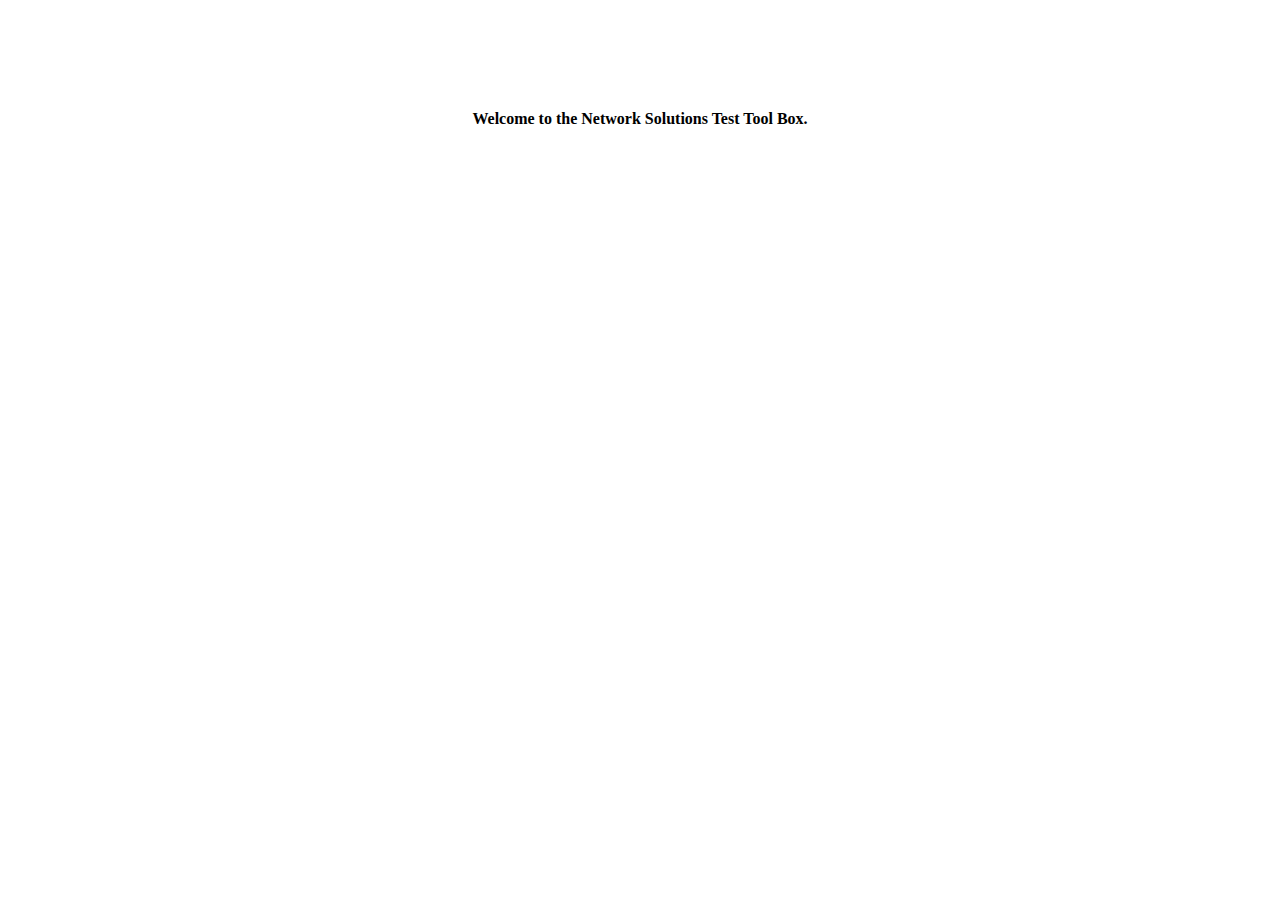
<file: nsitestscripts/index.htm>
<!DOCTYPE HTML PUBLIC "-//W3C//DTD HTML 4.01 Frameset//EN"
   "http://www.w3.org/TR/html4/frameset.dtd">
<HTML>
<HEAD>
<TITLE>NSI Toolbox</TITLE>



</HEAD>

  <FRAMESET rows="1200,700,*" scrolling = "no" frameborder = "0" noresize>
      <FRAME  name = "middle" noresize src="welcome.html">
  </FRAMESET>

  <NOFRAMES>
      <P>This frameset document contains:
      <UL>
         <LI><A href="contents_of_frame1.html">Some neat contents</A>
         <LI><IMG src="contents_of_frame2.gif" alt="A neat image">
         <LI><A href="contents_of_frame3.html">Some other neat contents</A>
      </UL>
  </NOFRAMES>

</HTML>
</file>
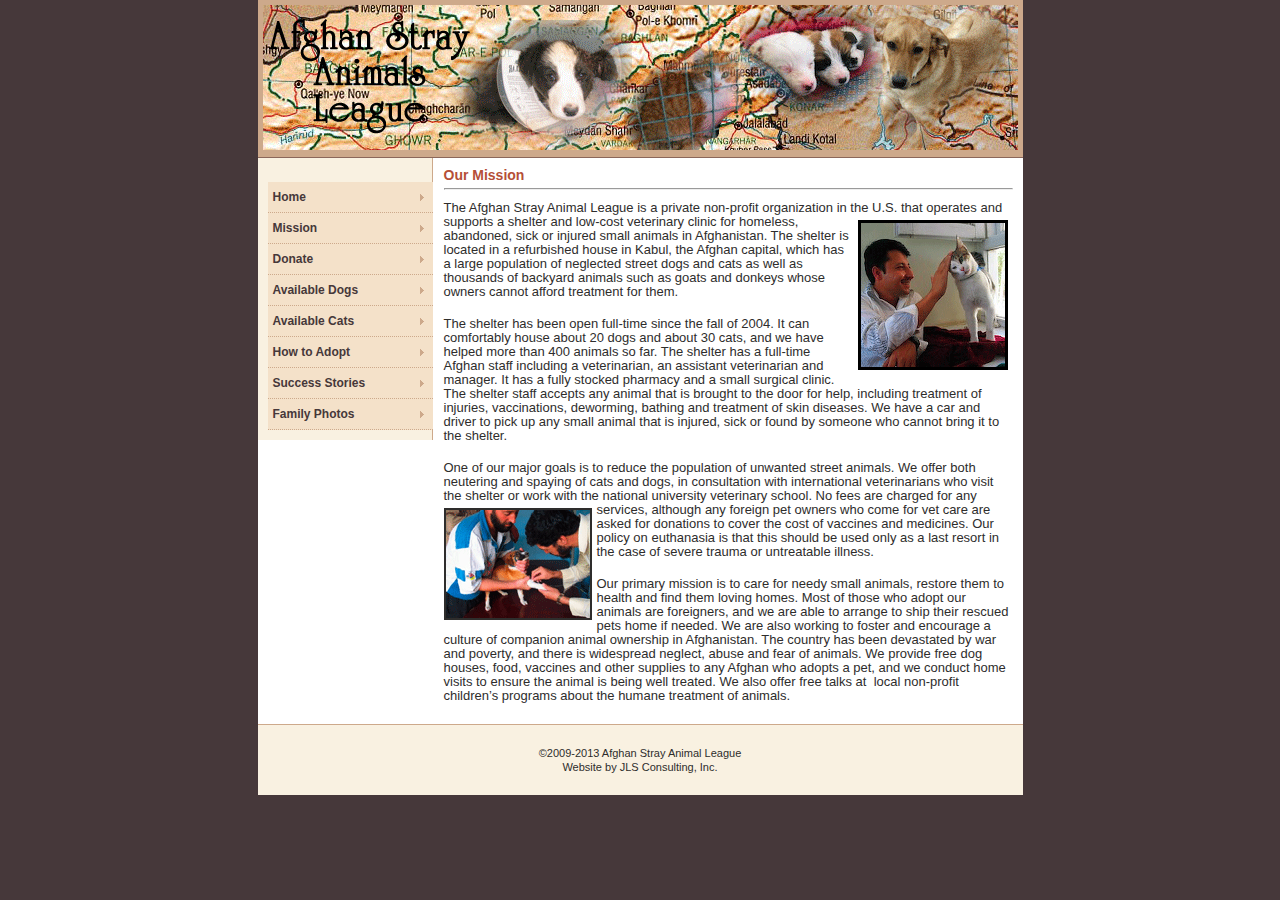
<file: mission_1.html>
<!DOCTYPE html PUBLIC "-//W3C//DTD XHTML 1.0 Strict//EN" "http://www.w3.org/TR/xhtml1/DTD/xhtml1-strict.dtd">
<html xmlns="http://www.w3.org/1999/xhtml"><!-- InstanceBegin template="/Templates/asal.dwt" codeOutsideHTMLIsLocked="false" -->
<head>
<meta http-equiv="Content-Type" content="text/html; charset=utf-8" />
<!-- InstanceBeginEditable name="doctitle" -->
<title>2 Column Elastic, Left Sidebar, Header and Footer</title>
<!-- InstanceEndEditable -->
<style type="text/css" media="all">
<!--
/* This rule resets a core set of elements so that they will appear consistent across browsers. Without this rule, content styled with an h1 tag, for example, would appear in different places in Firefox and Internet Explorer because each browser has a different top margin default value. By resetting these values to 0, the elements will initially be rendered in an identical fashion and their properties can be easily defined by the designer in any subsequent rule. */
html, body, div, span, applet, object, iframe, h1, h2, h3, h4, h5, h6 {
  margin: 0;
  padding: 0;
  border: 0;
  outline: 0;
  font-size: 100%;
}
/* The body is the outermost layout component and contains the visible page content. Setting properties for the body element will help to create consistent styling of the page content and more manageable CSS. Besides using the body element to set global properties, it is common to use the body element to set the background color of the page and create a centered container for the page content to display. */
body {
  background-color: #46383a;
  color: #2e2d2c;
  font-family: Arial, Helvetica, sans-serif;
  font-size: 11px;
  line-height: 14px;
  margin: 0 0 0 0; /* Sets the margin properties for an element using shorthand notation (top, right, bottom, left) */
  padding: 0 0 0 0; /* Sets the padding properties for an element using shorthand notation (top, right, bottom, left) */
  text-align: center; /* Centers the page content container in IE 5 browsers. */
}
/* Commonly used to style page titles. */
h1 {
  color: #b54f37;
  font-size: 14px;
  font-weight: bold;
  line-height: 14px;
}
/* Commonly used to style section titles. */
h2 {
  color: #b54f37;
  font-size: 12px;
  font-weight: bold;
  line-height: 14px;
}
.photo_right {
	float: right;
	margin-right: 5px;
	margin-bottom: 5px;
	margin-left: 5px;
	margin-top: 5px;
	border: medium solid #000000;
}
/* Sets the style for unvisited links. */
a,  a:link {
  color: #da5242;
  font-weight: bold;
  text-decoration: none;
}
/* Sets the style for visited links. */
a:visited {
  color: #904841;
  font-weight: bold;
  text-decoration: none;
}
/* Sets the style for links on mouseover. */
a:hover {
  color: #bf1c1c;
  text-decoration: underline;
}
/* Sets the style for a link that has focus. */
a:focus {
  color: #bf1c1c;
}
/* Sets the style for a link that is being activated/clicked. */
a:active {
  color: #702922;
}
/* This is a container for the page content. It is common to use the container to constrain the width of the page content and allow for browser chrome to avoid the need for horizontal scrolling. For fixed layouts you may specify a container width and use auto for the left and right margin to center the container on the page. IE 5 browser require the use of text-align: center defined by the body element to center the container. For liquid layouts you may simply set the left and right margins to center the container on the page. */
#outerWrapper {
	background-color: #fff;
	margin: 0 auto 0 auto; /* Sets the margin properties for an element using shorthand notation (top, right, bottom, left) */
	max-width: 765px;
	text-align: left; /* Redefines the text alignment defined by the body element. */
	width: 70em;
}
#outerWrapper #header {
	background-color: #cda98b;
	border-bottom: solid 1px #8b675a; /* Sets the bottom border properties for an element using shorthand notation */
	font-size: 18px;
	font-weight: bold;
	line-height: 15px;
	padding: 5px; /* Sets the padding properties for an element using shorthand notation (top, right, bottom, left) */
}
#outerWrapper #contentWrapper {
  overflow: hidden;
}
#outerWrapper #contentWrapper #leftColumn1 {
  background-color: #f9f1e1;
  border-right: solid 1px #cda98b; /* Sets the right border properties for an element using shorthand notation */
  float: left;
  padding: 10px 10px 10px 10px; /* Sets the padding properties for an element using shorthand notation (top, right, bottom, left) */
  width: 14em;
}
/* Contains the main page content. When using a mutliple column layout the margins will be set to account for the floated columns' width, margins, and padding. */
#outerWrapper #contentWrapper #content {
  margin: 0 0 0 16em; /* Sets the margin properties for an element using shorthand notation (top, right, bottom, left) */
  padding: 10px 10px 10px 10px; /* Sets the padding properties for an element using shorthand notation (top, right, bottom, left) */
}
#outerWrapper #footer {
  background-color: #f9f1e1;
  border-top: solid 1px #cda98b; /* Sets the top border properties for an element using shorthand notation */
  padding: 10px 10px 10px 10px; /* Sets the padding properties for an element using shorthand notation (top, right, bottom, left) */
}
-->
</style>
<style type="text/css" media="print">
<!--
/* It is common to set printer friendly styles such as a white background with black text. */
body {
  background-color: #fff;
  background-image: none;
  border-color: #000; /* Sets the border color properties for an element using shorthand notation */
  color: #000;
}
-->
</style>
<!--[if IE 5]>
<style type="text/css"> 
/* IE 5 does not use the standard box model, so the column widths are overidden to render the page correctly. */
#outerWrapper #contentWrapper #leftColumn1 {
  width: 16em;
}
</style>
<![endif]-->
<!--[if IE]>
<style type="text/css"> 
/* The proprietary zoom property gives IE the hasLayout property which addresses several bugs. */
#outerWrapper #contentWrapper, #outerWrapper #contentWrapper #content {
  zoom: 1;
}
</style>
<![endif]-->
<!-- InstanceBeginEditable name="head" -->
<script type="text/javascript" src="CSSMenuWriter/cssmw5/menu.js"></script>
<style type="text/css" media="all">
<!--
@import url("CSSMenuWriter/cssmw5/menu.css");
-->
</style>
<!--[if lte IE 6]>
<style type="text/css" media="all">
@import url("../CSSMenuWriter/cssmw5/menu_ie.css");
</style>
<![endif]-->

<title>2 Column Elastic, Left Sidebar, Header and Footer</title>
<!-- InstanceEndEditable -->
<script type="text/javascript">

  var _gaq = _gaq || [];
  _gaq.push(['_setAccount', 'UA-38559341-1']);
  _gaq.push(['_trackPageview']);

  (function() {
    var ga = document.createElement('script'); ga.type = 'text/javascript'; ga.async = true;
    ga.src = ('https:' == document.location.protocol ? 'https://ssl' : 'http://www') + '.google-analytics.com/ga.js';
    var s = document.getElementsByTagName('script')[0]; s.parentNode.insertBefore(ga, s);
  })();

</script>
</head>
<meta name="google-site-verification" content="GpXk9rzRDLY5IO73tpm_wkyM6UlxTWUxemYKKwQPzhY" />
<body>

<div id="outerWrapper">
  <div id="header"><img src="images/ASAL_home_banner.gif" width="755" height="145" alt="Banner" /></div>

  <div id="contentWrapper">
    <div id="leftColumn1">
      <h2>&nbsp;
        <ul class="level-0" id="cssmw5">
          <li><span><a href="index.php">Home</a></span></li>
          <li><span><a href="mission_1.html">Mission</a></span></li>
          <li><span><a href="donate_1.html">Donate</a></span></li>
          <li><span><a href="dogs_1.php">Available Dogs</a></span></li>          
          <li><span><a href="cats_1.php">Available Cats</a></span></li>          
          <li><span><a href="adopt_1.php">How to Adopt</a></span></li>          
          <li><span><a href="success_1.php">Success Stories</a></span></li>
          <li><span><a href="fam_photos_1.php">Family Photos</a></span></li>
        </ul>
        <script type="text/javascript">if(window.attachEvent) { window.attachEvent("onload", function() { cssmw5.intializeMenu('cssmw5'); }); } else if(window.addEventListener) { window.addEventListener("load", function() { cssmw5.intializeMenu('cssmw5'); }, true); }</script>
      </h2>
    </div>

    <div id="content"><!-- InstanceBeginEditable name="EditRegion3" -->
      <h1>Our Mission</h1>
      <hr />
      <p><span style=
        "font-size:13px;">The Afghan Stray Animal League is a
        private non-profit organization in the U.S.<img src="images/tig_vet_cat.gif" width="144" height="144" class="photo_right" /> that operates
        and supports a shelter and low-cost veterinary clinic for
        homeless, abandoned, sick or injured small animals in
        Afghanistan. The shelter is located in a refurbished house
        in Kabul, the Afghan capital, which has a large population
        of neglected street dogs and cats as well as thousands of
        backyard animals such as goats and donkeys whose owners
        cannot afford treatment for them.</span><span style=
        "font-size:6px;"><br />
&nbsp; <br />
        </span><span style="font-size:13px;">The shelter has
        been open full-time since the fall of 2004. It can
        comfortably house about 20 dogs and about 30 cats, and we
        have helped more than 400 animals so far. The shelter has a
        full-time Afghan staff including a veterinarian, an
        assistant veterinarian and manager. It has a fully stocked
        pharmacy and a small surgical clinic. The shelter staff
        accepts any animal that is brought to the door for help,
        including treatment of injuries, vaccinations, deworming,
        bathing and treatment of skin diseases. We have a car and
        driver to pick up any small animal that is injured, sick or
        found by someone who cannot bring it to the
        shelter.</span><span style="font-size:6px;"><br />
&nbsp; <br />
        </span><span style="font-size:13px;">One of our major
        goals is to reduce the population of unwanted street
        animals. We offer both neutering and spaying of cats and
        dogs, in consultation with international veterinarians who
        visit the shelter or work with the national university
        veterinary school. No fees are charged for any <span style="font-size:6px; float: left; padding-top: 5px; padding-right: 5px;"><img src="images/tig_vets_dog.gif" width="144" height="108" border="2" class="photo_left" /></span>services,
        although any foreign pet owners who come for vet care are
        asked for donations to cover the cost of vaccines and
        medicines. Our policy on euthanasia is that this should be
        used only as a last resort in the case of severe trauma or
        untreatable illness.</span><span style=
        "font-size:6px;"><br />
        </span><span style=
        "font-size:6px;">&nbsp; <br />
        </span><span style="font-size:13px;">Our primary
        mission is to care for needy small animals, restore them to
        health and find them loving homes. Most of those who adopt
        our animals are foreigners, and we are able to arrange to
        ship their rescued pets home if needed. We are also working
        to foster and encourage a culture of companion animal
        ownership in Afghanistan. The country has been devastated
        by war and poverty, and there is widespread neglect, abuse
        and fear of animals. We provide free dog houses, food,
        vaccines and other supplies to any Afghan who adopts a pet,
        and we conduct home visits to ensure the animal is being
        well treated. We also offer free talks at&nbsp; local
        non-profit children’s programs about the humane treatment
      of animals.</span></p>
    <!-- InstanceEndEditable --></div>
  </div>
  <div id="footer">
    <p align="center">&copy;2009-2013 Afghan Stray Animal League<br />
      Website by JLS Consulting, Inc.
    </p>
  </div>
</div>

</body>
<!-- InstanceEnd --></html>
</file>
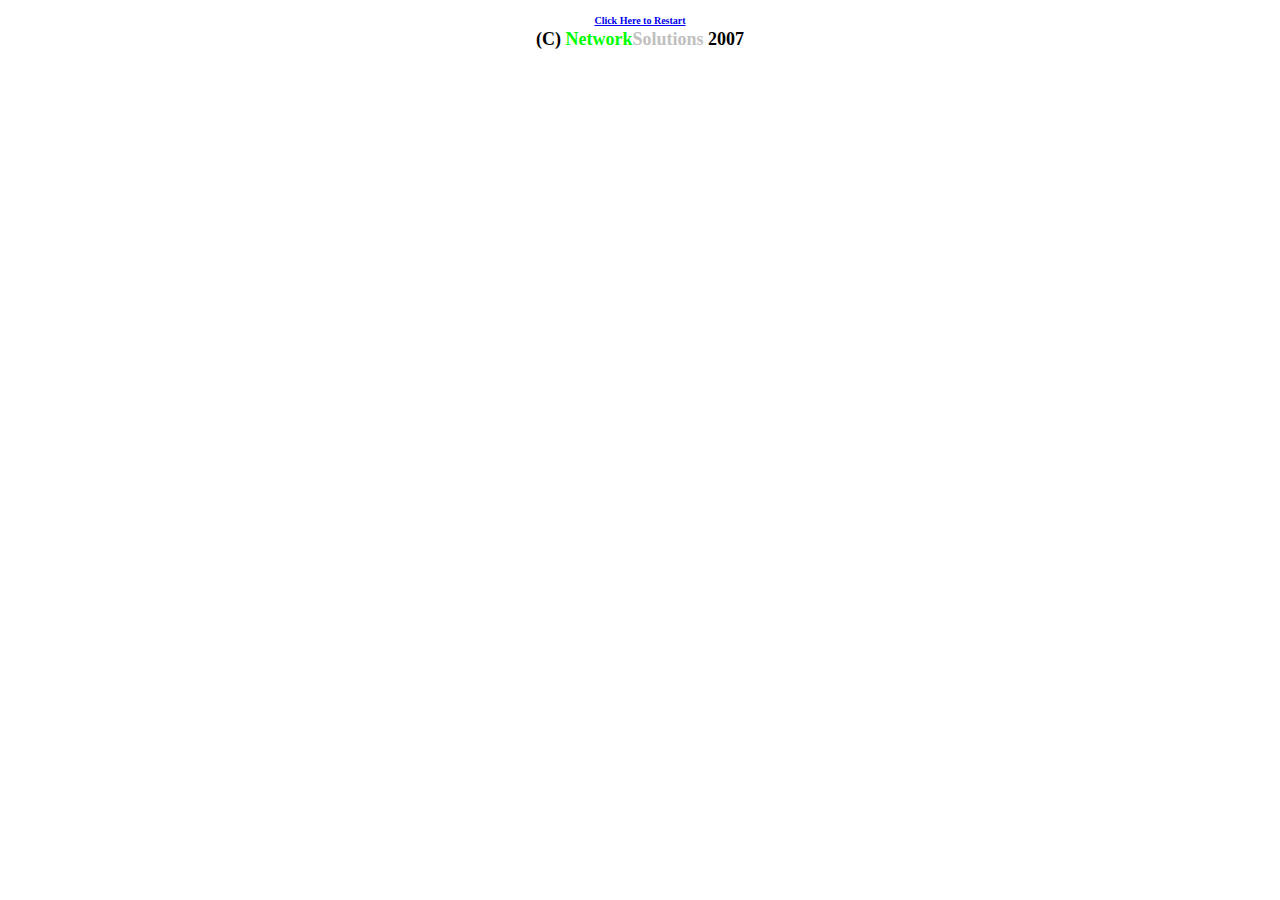
<file: nsitestscripts/footer.htm>
<html>

<head>
<meta http-equiv="Content-Language" content="en-us">
<meta http-equiv="Content-Type" content="text/html; charset=windows-1252">
<title>New Page 1</title>
</head>

<body>

<p align="center"><b><font size="1"><a target="_parent" href="index.htm">Click 
Here to Restart</a></font><font size="4"><br>
(C) <font color="#00FF00">Network</font><font color="#C0C0C0">Solutions</font> 
2007</font></b></p>

</body>

</html>
</file>
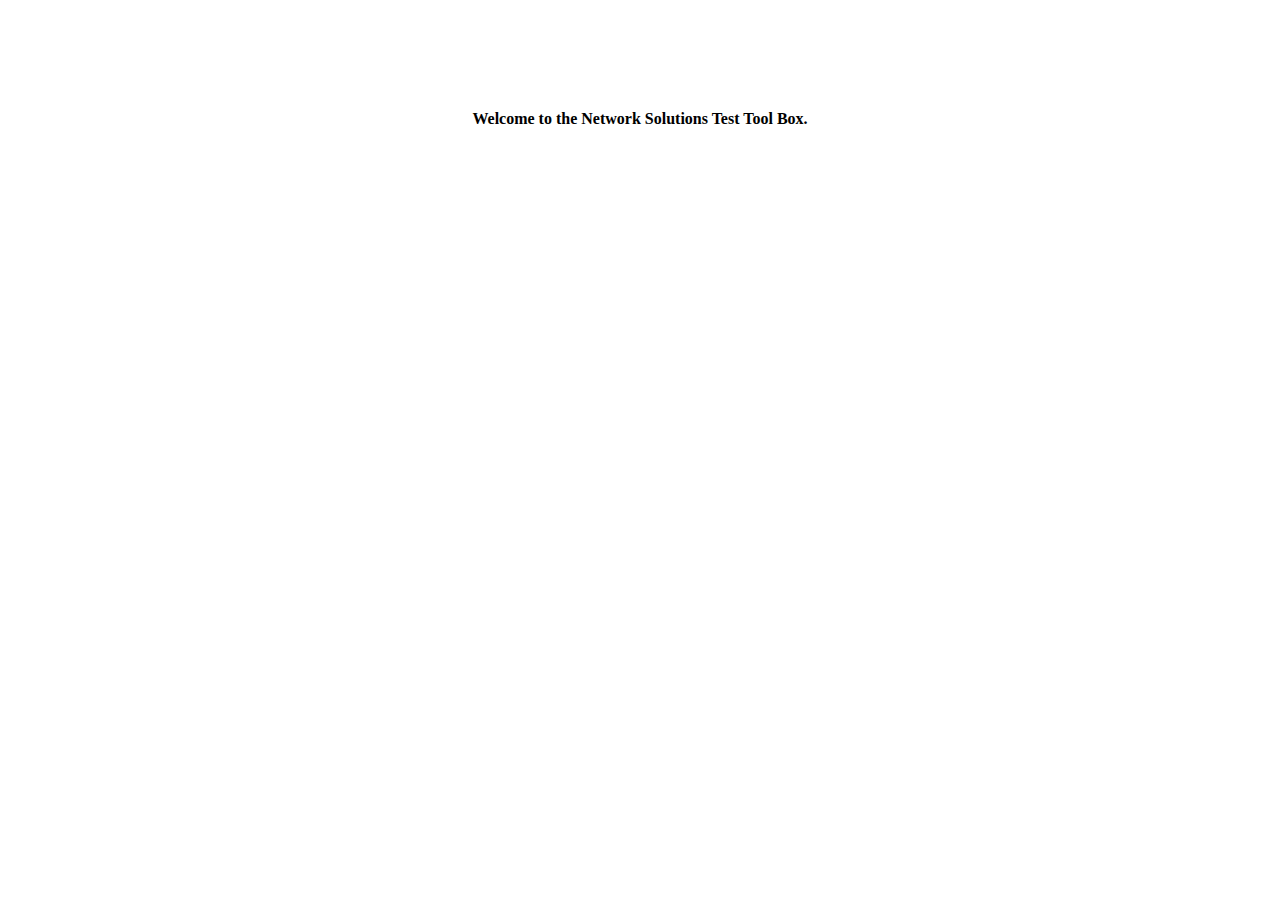
<file: nsitestscripts/welcome.html>
<html>

<head>
<meta http-equiv="Content-Language" content="en-us">
<meta http-equiv="Content-Type" content="text/html; charset=windows-1252">
<title>Welcome to the Network Solutions</title>
</head>

<body>

<p>&nbsp;</p>
<p>&nbsp;</p>
<p>&nbsp;</p>
<p align="center"><b>Welcome to the Network Solutions Test Tool Box.</b></p>



</body>

</html>
</file>
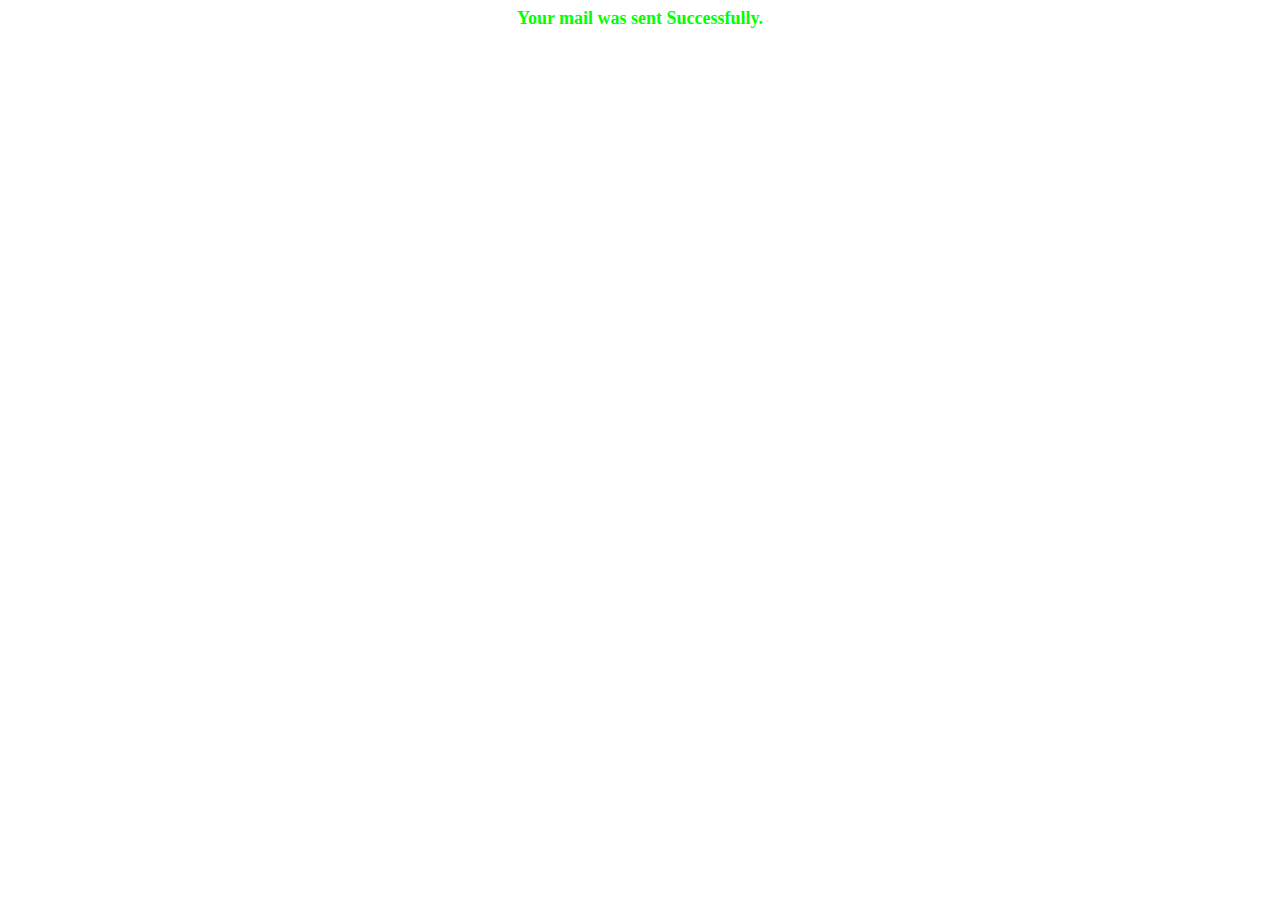
<file: nsitestscripts/PHP/successful.htm>
<html>

<head>
<meta http-equiv="Content-Language" content="en-us">
<meta http-equiv="Content-Type" content="text/html; charset=windows-1252">
<title>Your mail was sent Successfully</title>
</head>

<body>

<p align="center"><b><font size="4" color="#00FF00">Your mail was sent 
Successfully.</font></b></p>

</body>

</html>
</file>
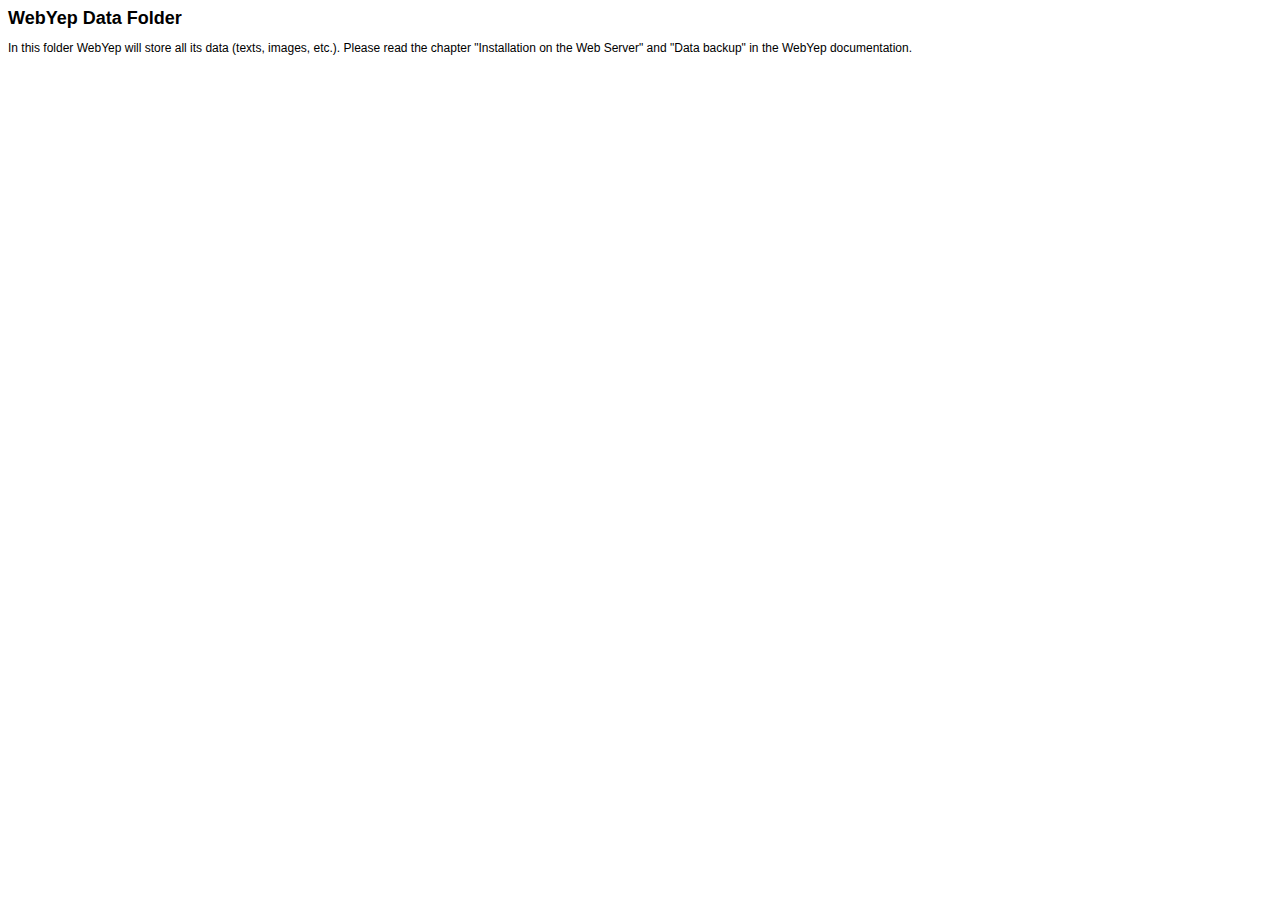
<file: webyep-system/data/readme.html>
<!DOCTYPE HTML PUBLIC "-//W3C//DTD HTML 4.01 Transitional//EN">
<html>
<head>
<title>WebYep Data Folder</title>
<meta http-equiv="Content-Type" content="text/html; charset=iso-8859-1">
<style type="text/css">
<!--
p {
	font-family: Verdana, Geneva, sans-serif;
	font-size: 12px;
}
h1 {
	font-family: Verdana, Geneva, sans-serif;
	font-size: 18px;
	font-weight: bold;
}
-->
</style>
</head>

<body>
<h1>WebYep Data Folder</h1>
<p>In this folder WebYep will store all its data (texts, images, etc.). Please
  read the chapter &quot;Installation on the Web Server&quot; and &quot;Data backup&quot; in the
  WebYep documentation.</p>
</body>
</html>
</file>
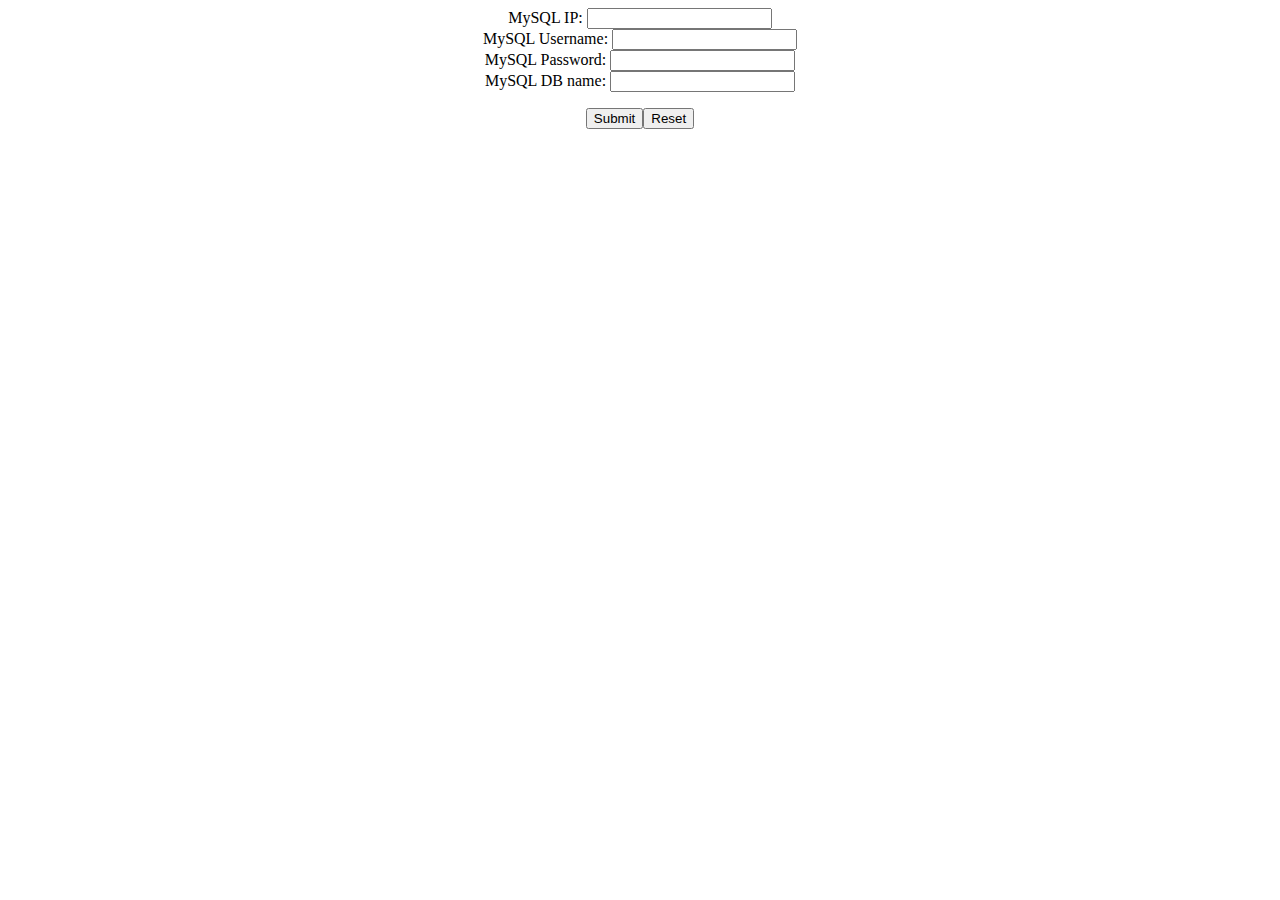
<file: nsitestscripts/PHP/BigDump/bigdumpindex.htm>
<html>
<head>
<meta http-equiv="Content-Language" content="en-us">
</head>
<body>
<center>


<form method="POST" action="bigdump.php">
	
	<p>MySQL IP: <input type="text" value="" name = "db_server" size="20"><br>
	MySQL Username: <input type="text" value="" name = "db_username" size="20"><br>
	MySQL Password: <input type="password" value="" name = "db_password" size="20"><br>
	MySQL DB name: <input type="text" value="" name = "db_name" size="20"></p>
	<p><input type="submit" value="Submit" value="B1"><input type="reset" value="Reset" name="B2"></p>
</form>

</body>

</html>
</file>
